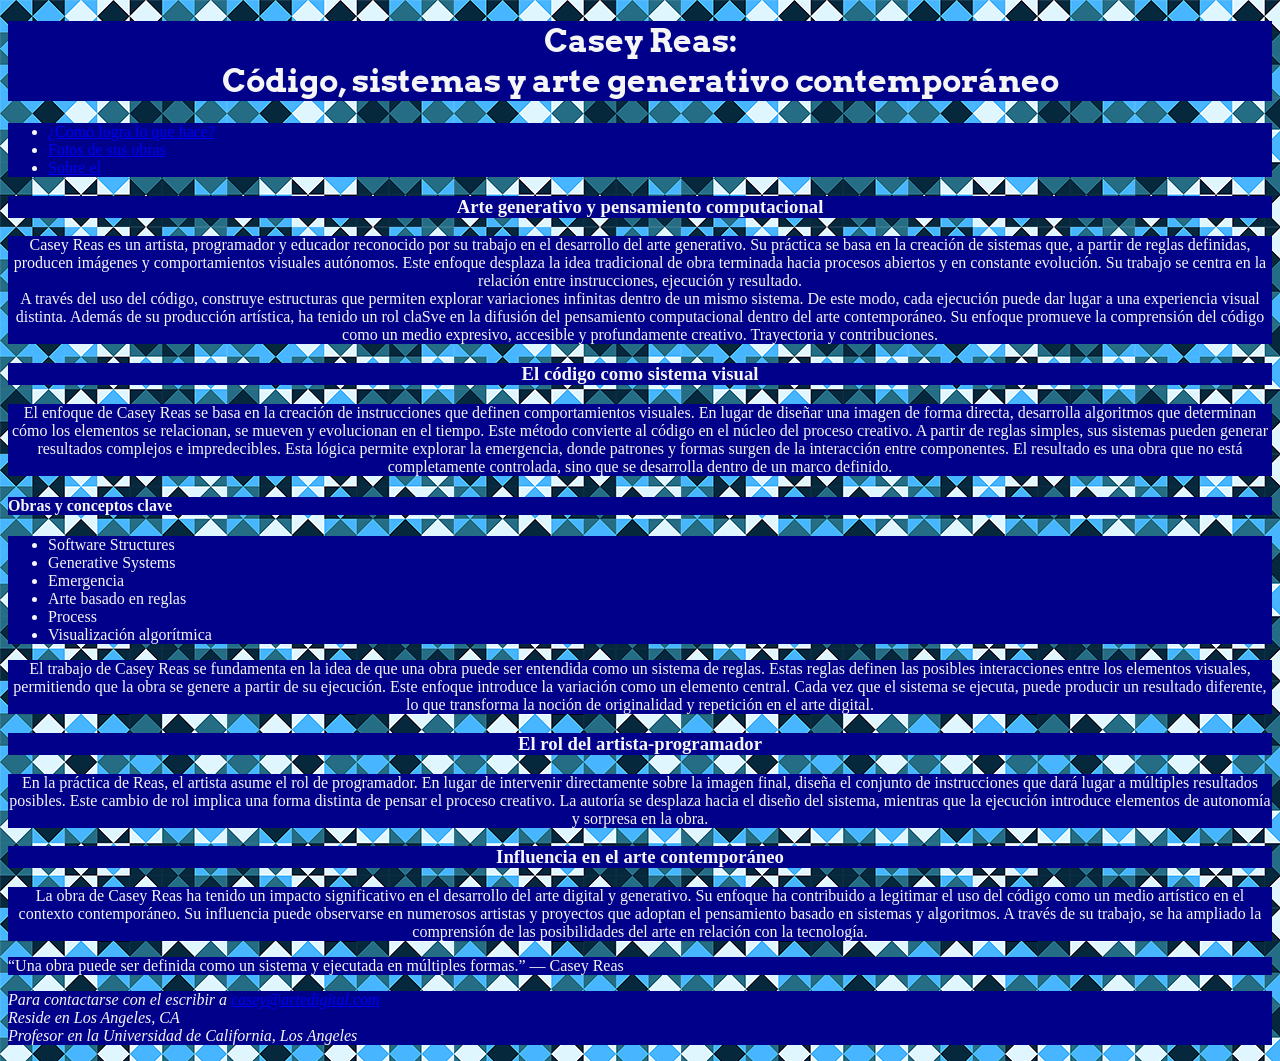
<file: index.html>
<!DOCTYPE html>
<html lang="es">
<head>
    <meta charset="UTF-8">
    <meta name="viewport" content="width=device-width, initial-scale=1.0">

    <title>Casey Reas: Código, sistermas y arte</title>

    <link rel="preconnect" href="https://fonts.googleapis.com">
    <link rel="preconnect" href="https://fonts.gstatic.com" crossorigin>
    <link href="https://fonts.googleapis.com/css2?family=Arvo:ital,wght@0,400;0,700;1,400;1,700&display=swap" rel="stylesheet">
    
</head>

<body>
   <header><h1 class="texto-centrado">Casey Reas:<br> Código, sistemas y arte generativo contemporáneo</h1></header>
   <nav> 
    <ul>
        <li><a href="video.html">¿Como logra lo que hace?</a>
        <li><a href="fotos.html">Fotos de sus obras</a>
        <li><a href="informacion.html">Sobre el</a>     
    </ul>
   </nav>
   
   
   
   <main>
    <section class="texto-centrado">
        <h3>Arte generativo y pensamiento computacional</h3>
        <p> Casey Reas es un artista, programador y educador reconocido por su trabajo en el desarrollo del arte generativo. Su práctica se basa en la creación de sistemas que, a partir de reglas definidas, producen imágenes y comportamientos visuales autónomos. Este enfoque desplaza la idea tradicional de obra terminada hacia procesos abiertos y en constante evolución.
            Su trabajo se centra en la relación entre instrucciones, ejecución y resultado. <br> A través del uso del código, construye estructuras que permiten explorar variaciones infinitas dentro de un mismo sistema. De este modo, cada ejecución puede dar lugar a una experiencia visual distinta.
            Además de su producción artística, ha tenido un rol claSve en la difusión del pensamiento computacional dentro del arte contemporáneo. Su enfoque promueve la comprensión del código como un medio expresivo, accesible y profundamente creativo.
            Trayectoria y contribuciones.</p>
    </section>
    <section class="texto-centrado">
        <h3>El código como sistema visual</h3>
        <p>El enfoque de Casey Reas se basa en la creación de instrucciones que definen comportamientos visuales. En lugar de diseñar una imagen de forma directa, desarrolla algoritmos que determinan cómo los elementos se relacionan, se mueven y evolucionan en el tiempo. Este método convierte al código en el núcleo del proceso creativo.
            A partir de reglas simples, sus sistemas pueden generar resultados complejos e impredecibles. Esta lógica permite explorar la emergencia, donde patrones y formas surgen de la interacción entre componentes. El resultado es una obra que no está completamente controlada, sino que se desarrolla dentro de un marco definido.</p>
    </section>
    <section>
        <h4>Obras y conceptos clave</h4>
        <ul>
            <li>Software Structures
            <li>Generative Systems
            <li>Emergencia
            <li>Arte basado en reglas
            <li>Process
            <li>Visualización algorítmica
            </li>    
        </ul>
    </section>
    <section class="texto-centrado"><p> El trabajo de Casey Reas se fundamenta en la idea de que una obra puede ser entendida como un sistema de reglas. Estas reglas definen las posibles interacciones entre los elementos visuales, permitiendo que la obra se genere a partir de su ejecución.
        Este enfoque introduce la variación como un elemento central. Cada vez que el sistema se ejecuta, puede producir un resultado diferente, lo que transforma la noción de originalidad y repetición en el arte digital.
        <h3>El rol del artista-programador</h3> 
        <p>En la práctica de Reas, el artista asume el rol de programador. En lugar de intervenir directamente sobre la imagen final, diseña el conjunto de instrucciones que dará lugar a múltiples resultados posibles.
        Este cambio de rol implica una forma distinta de pensar el proceso creativo. La autoría se desplaza hacia el diseño del sistema, mientras que la ejecución introduce elementos de autonomía y sorpresa en la obra.</p>
        <h3>Influencia en el arte contemporáneo</h3>
        <p>La obra de Casey Reas ha tenido un impacto significativo en el desarrollo del arte digital y generativo. Su enfoque ha contribuido a legitimar el uso del código como un medio artístico en el contexto contemporáneo.
        Su influencia puede observarse en numerosos artistas y proyectos que adoptan el pensamiento basado en sistemas y algoritmos. A través de su trabajo, se ha ampliado la comprensión de las posibilidades del arte en relación con la tecnología.</p>
        </section>
        
    <aside>
        <p>“Una obra puede ser definida como un sistema y ejecutada en múltiples formas.” — Casey Reas </p>
    </aside>


    <footer>
        <address>
            <p>Para contactarse con el escribir a <a href="mailto:casey@artedigital.com">casey@artedigital.com</a><br>
                Reside en Los Angeles, CA <br>
                Profesor en la Universidad de California, Los Angeles
        </address>
    </footer>

</main>


<link rel="stylesheet" href="style.css">

</body>
</html>
</file>
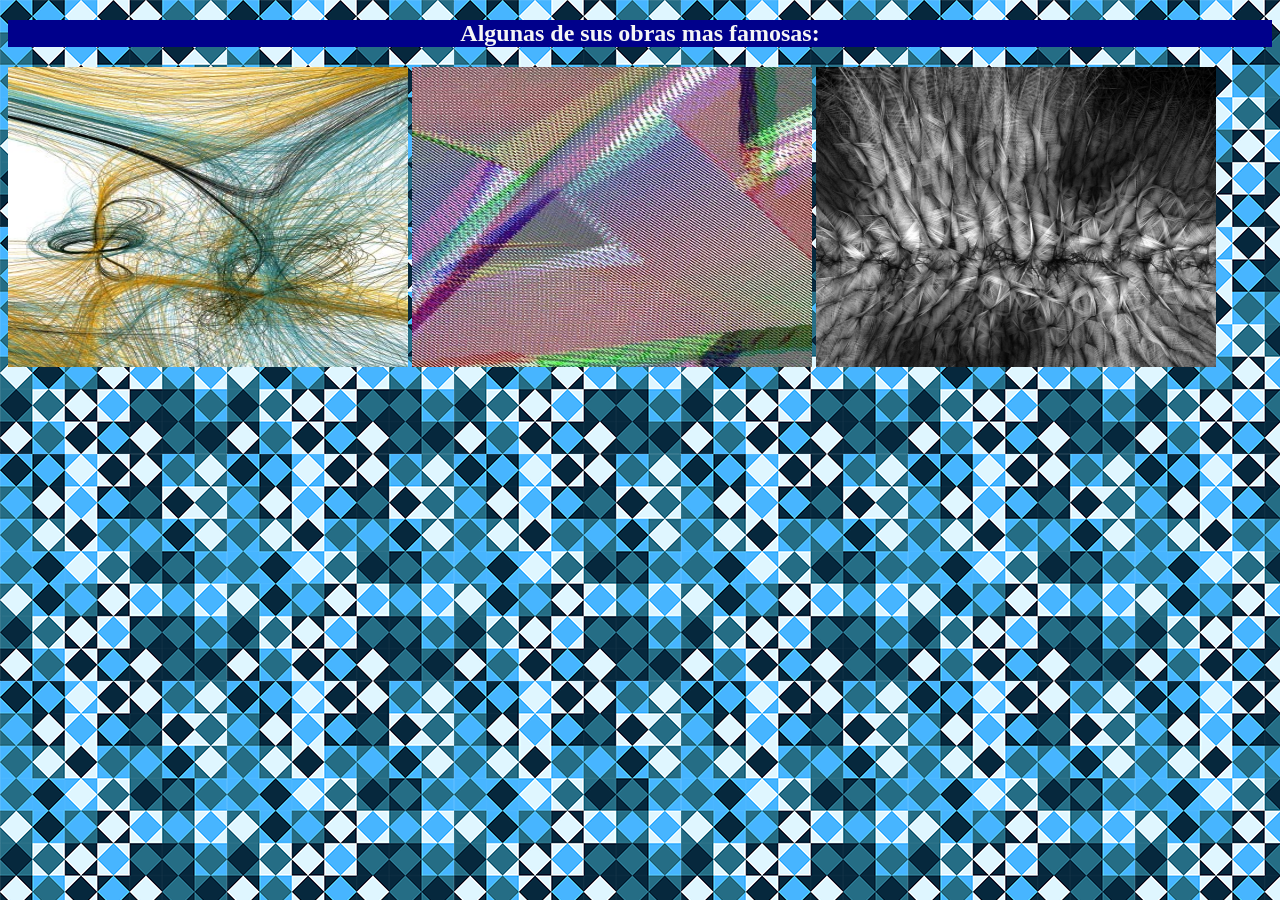
<file: fotos.html>
<!DOCTYPE html>
<html lang="es">
<head>
    <meta charset="UTF-8">
    <meta name="viewport" content="width=device-width, initial-scale=1.0">
    <title>Fotos de sus obras</title>
    <link rel="stylesheet" href="style.css">
</head>
<body>

    <h2 class="texto-centrado">Algunas de sus obras mas famosas:</h2>


    <img src="reas-4.jpg" class="img-1" alt="Obra de Casey">
    
    <img src="reas-3.jpg" class="img-2" alt="Obra de Casey 2">
    
    <img src="reas-2.jpg" class="img-3" alt="Obra de Casey 3">
    
    

</body>


<link rel="stylesheet" href="style.css">
</file>
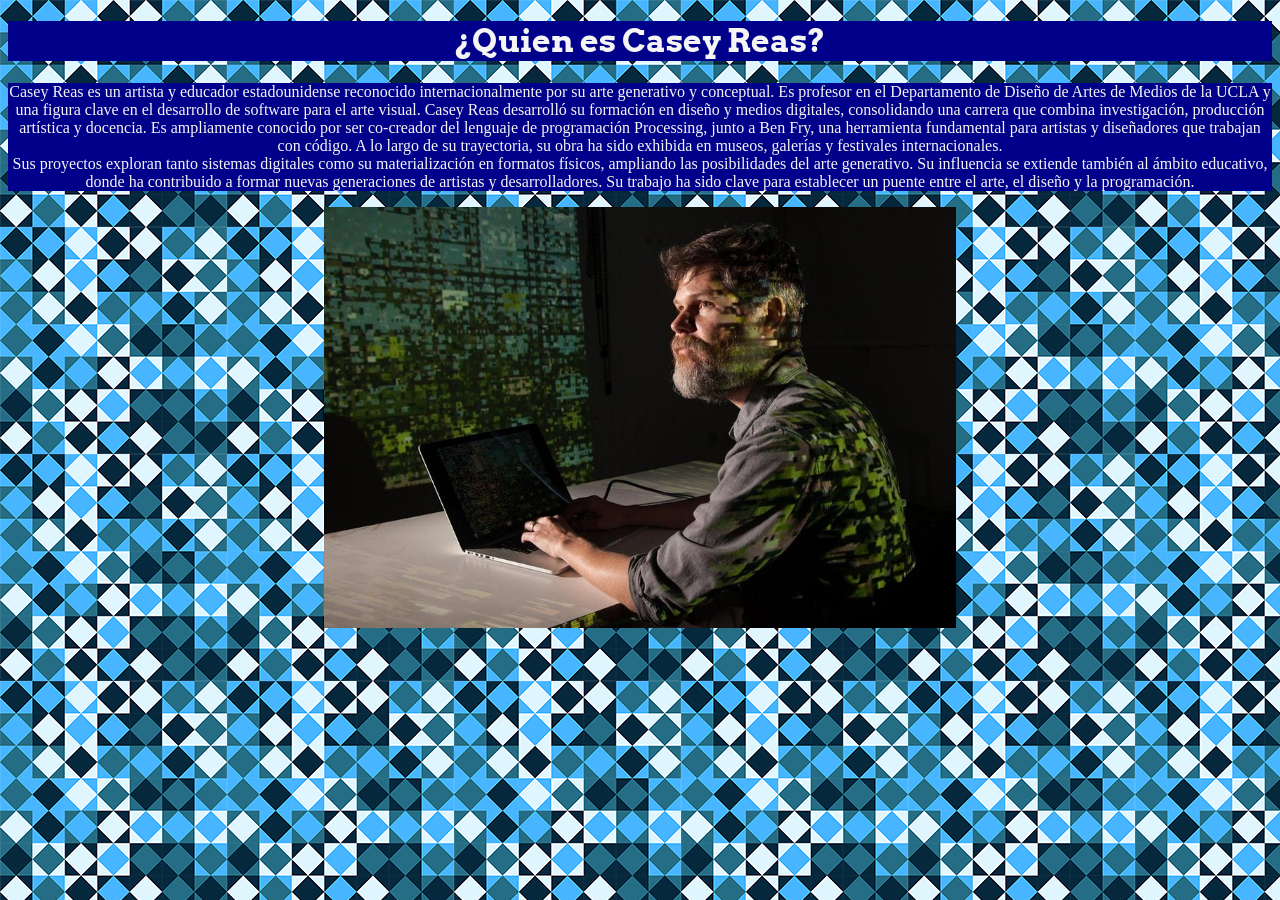
<file: informacion.html>
<!DOCTYPE html>
<html lang="es">
<head>
    <meta charset="UTF-8">
    <meta name="viewport" content="width=device-width, initial-scale=1.0">

    <title>Sobre el</title>

    <link rel="preconnect" href="https://fonts.googleapis.com">
    <link rel="preconnect" href="https://fonts.gstatic.com" crossorigin>
    <link href="https://fonts.googleapis.com/css2?family=Arvo:ital,wght@0,400;0,700;1,400;1,700&display=swap" rel="stylesheet">
    
    
</head>
<body>
    
    <h1 class="texto-centrado">¿Quien es Casey Reas?</h1>
    <p class="texto-centrado">Casey Reas es un artista y educador estadounidense reconocido internacionalmente por su arte generativo y conceptual. Es profesor en el Departamento de Diseño de Artes de Medios de la UCLA y una figura clave en el desarrollo de software para el arte visual. Casey Reas desarrolló su formación en diseño y medios digitales, consolidando una carrera que combina investigación, producción artística y docencia. Es ampliamente conocido por ser co-creador del lenguaje de programación Processing, junto a Ben Fry, una herramienta fundamental para artistas y diseñadores que trabajan con código.
        A lo largo de su trayectoria, su obra ha sido exhibida en museos, galerías y festivales internacionales. <br> Sus proyectos exploran tanto sistemas digitales como su materialización en formatos físicos, ampliando las posibilidades del arte generativo.
        Su influencia se extiende también al ámbito educativo, donde ha contribuido a formar nuevas generaciones de artistas y desarrolladores. Su trabajo ha sido clave para establecer un puente entre el arte, el diseño y la programación.</p>
        
        
    <img class="imagen-centrada" src="reas-1.jpg" class="img-4" alt="Obra de Casey">


<link rel="stylesheet" href="style.css">


</body>
</html>
</file>
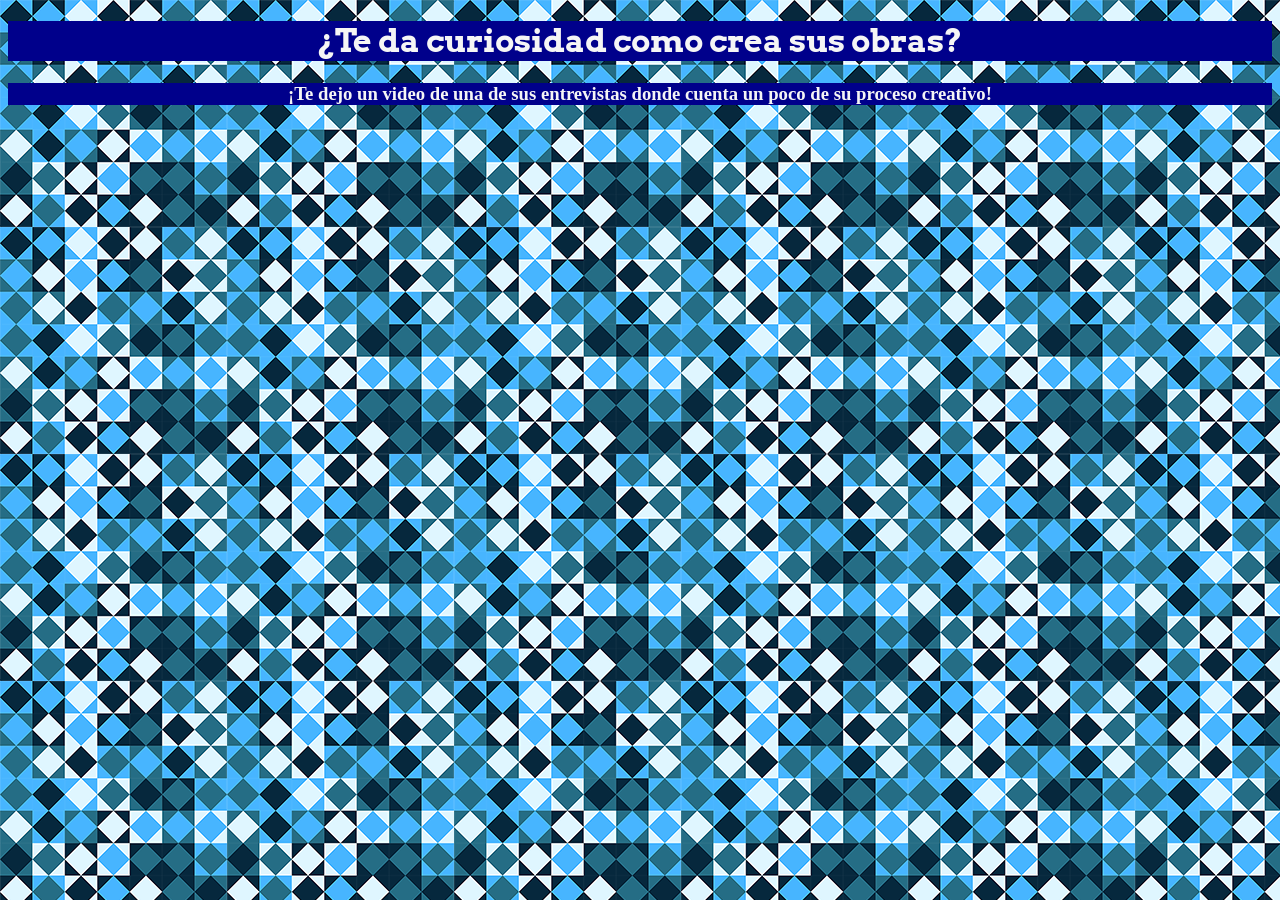
<file: video.html>
<!DOCTYPE html>
<html lang="es">
<head>
    <meta charset="UTF-8">
    <meta name="viewport" content="width=device-width, initial-scale=1.0">
    
    <title>¿Como logra lo que hace?</title>

    <link rel="preconnect" href="https://fonts.googleapis.com">
    <link rel="preconnect" href="https://fonts.gstatic.com" crossorigin>
    <link href="https://fonts.googleapis.com/css2?family=Arvo:ital,wght@0,400;0,700;1,400;1,700&display=swap" rel="stylesheet">
    <link rel="stylesheet" href="style.css"

</head>
<body>
    
    <h1 class="texto-centrado">¿Te da curiosidad como crea sus obras?</h1>
    <h3 class="texto-centrado">¡Te dejo un video de una de sus entrevistas donde cuenta un poco de su proceso creativo!</h3>

    
    
    <iframe class="video-centrado"
        allowfullscreen
        controls width="600"
        width="560"
        height="315"
        src="https://www.youtube.com/embed/_8DMEHxOLQE"
        frameborder="0">
    </iframe>



</body>
</file>
<file: style.css>
body {
background-image: url(fondo.png);
color: whitesmoke;
}

h1{
    font-family: Arvo;
}

.img-1, .img-2, .img-3, .img-4{

width: 400px;
height: 300px;

}

p, h1, h2, h3, h4, nav, ul {

    background-color: darkblue;
}

.texto-centrado {
    text-align: center;
}

.video-centrado {
    display: block;
    margin-left: auto;
    margin-right: auto;
}

.imagen-centrada {
  display: block;
  margin-left: auto;
  margin-right: auto;
  width: 50%; 
}
</file>
